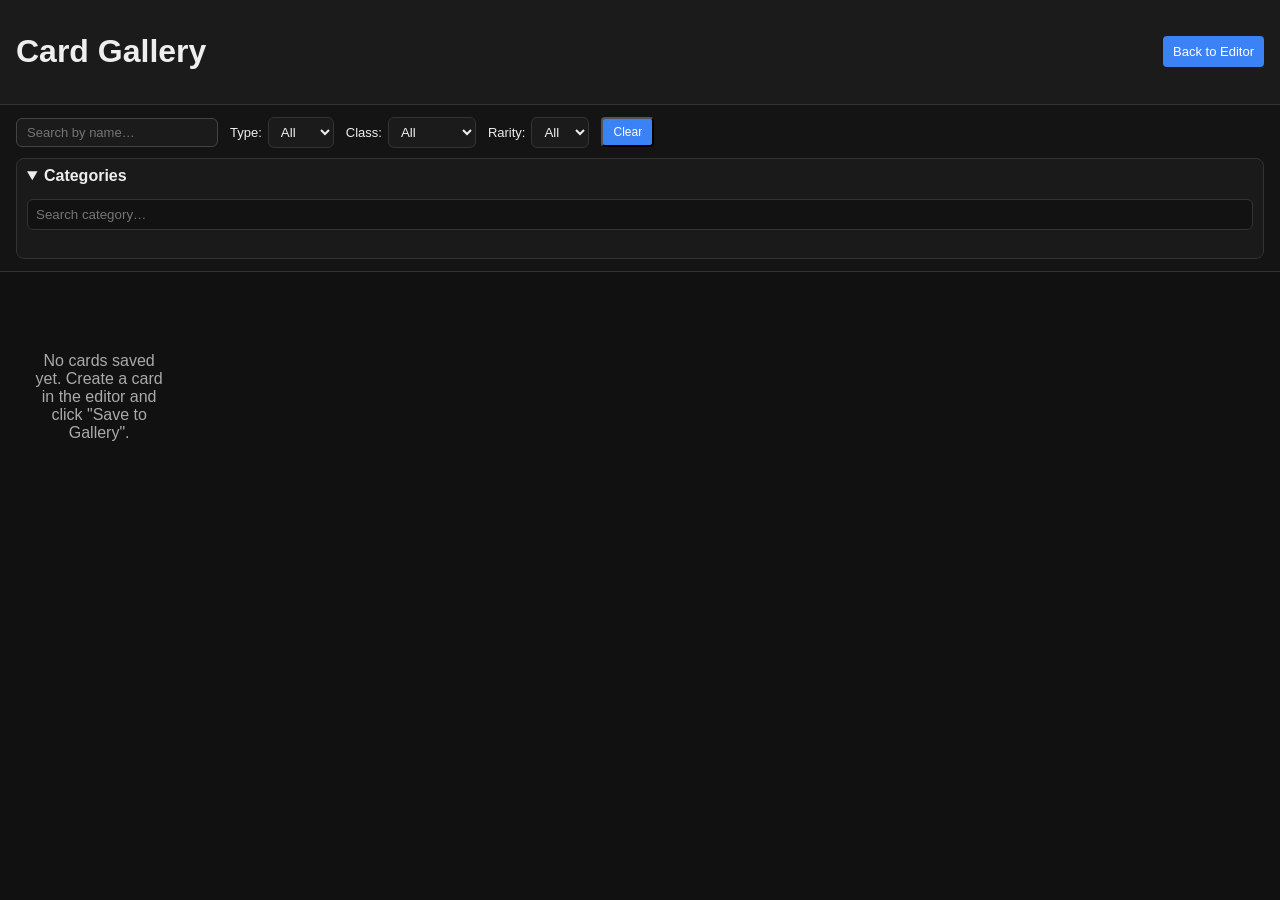
<file: gallery.html>
<!doctype html>
<html lang="en">
<head>
  <meta charset="utf-8" />
  <meta name="viewport" content="width=device-width,initial-scale=1" />
  <title>Dokkan Gallery</title>
  <link rel="stylesheet" href="gallery.css" />
</head>
<body>
  <header class="topbar">
    <h1>Card Gallery</h1>
    <a class="btn" href="index.html">Back to Editor</a>
  </header>

  <main>
    <section class="filters">
      <div class="filter-row">
        <input id="nameSearch" class="name-search" type="text" placeholder="Search by name…" autocomplete="off">
        <label>
          Type:
          <select id="filterType">
            <option value="ALL">All</option>
            <option value="AGL">AGL</option>
            <option value="TEQ">TEQ</option>
            <option value="INT">INT</option>
            <option value="STR">STR</option>
            <option value="PHY">PHY</option>
          </select>
        </label>

        <label>
          Class:
          <select id="filterAlign">
            <option value="ALL">All</option>
            <option value="SUPER">Super</option>
            <option value="EXTREME">Extreme</option>
          </select>
        </label>

        <label>
          Rarity:
          <select id="filterRarity">
            <option value="ALL">All</option>
            <option value="LR">LR</option>
            <option value="UR">UR</option>
          </select>
        </label>
        <button class="btn small" id="clearFiltersBtn" type="button">Clear</button>
      </div>

      <details class="category-panel" open>
        <summary>Categories</summary>

        <input
          id="categorySearch"
          class="category-search"
          type="text"
          placeholder="Search category…"
          autocomplete="off"
        />

        <div id="categoryList" class="category-list"></div>
      </details>
    </section>

    <div id="galleryGrid" class="grid"></div>
  </main>

  <div id="toast-container"></div>
  <script src="gallery.js"></script>
</body>
</html>
</file>
<file: gallery.css>
body {
  margin: 0;
  font-family: Arial, sans-serif;
  background: #111;
  color: #eee;
}

.topbar {
  display: flex;
  justify-content: space-between;
  align-items: center;
  padding: 12px 16px;
  background: #1b1b1b;
  border-bottom: 1px solid #333;
}

.btn {
  color: white;
  text-decoration: none;
  background: #3b82f6;
  padding: 8px 10px;
  border-radius: 4px;
  font-size: 13px;
}

.empty-msg {
  color: #aaa;
  font-size: 1rem;
  text-align: center;
  padding: 3rem 1rem;
}

.grid {
  padding: 16px;
  display: grid;
  grid-template-columns: repeat(auto-fill, minmax(160px, 1fr));
  gap: 14px;
}

.tile {
  background: #1a1a1a;
  border-radius: 8px;
  overflow: hidden;
  cursor: pointer;
  border: 3px solid #666; /* overwritten by type color */
  position: relative;
  box-shadow: 0 2px 8px rgba(0,0,0,.4);
  transition: transform 0.15s, box-shadow 0.15s;
}

.tile:hover {
  transform: scale(1.05);
  box-shadow: 0 8px 24px rgba(0,0,0,.7);
  z-index: 1;
}

/* Hover overlay */
.tile-overlay {
  position: absolute;
  inset: 0;
  background: rgba(0,0,0,.72);
  display: flex;
  flex-direction: column;
  align-items: center;
  justify-content: center;
  gap: 6px;
  padding: 10px;
  opacity: 0;
  transition: opacity 0.15s;
  pointer-events: none;
}

.tile:hover .tile-overlay {
  opacity: 1;
}

.overlay-name {
  font-size: 13px;
  font-weight: bold;
  color: #fff;
  text-align: center;
}

.overlay-sub {
  font-size: 11px;
  color: #bbb;
  text-align: center;
}

/* Delete button */
.tile-delete {
  position: absolute;
  bottom: 46px;
  right: 6px;
  background: rgba(180,0,0,.85);
  border: none;
  border-radius: 4px;
  width: 26px;
  height: 26px;
  color: #fff;
  font-size: 13px;
  cursor: pointer;
  display: flex;
  align-items: center;
  justify-content: center;
  opacity: 0;
  transition: opacity 0.15s, background 0.15s;
  z-index: 2;
  pointer-events: all;
  padding: 0;
}

.tile:hover .tile-delete {
  opacity: 1;
}

.tile-delete.confirm {
  background: rgba(220,80,0,.95);
  width: 40px;
  font-size: 11px;
}

.tile img.art {
  width: 100%;
  height: 210px;
  object-fit: cover;
  display: block;
  background: #000;
}

.badge {
  position: absolute;
  top: 6px;
  width: 34px;
  height: 34px;
  object-fit: contain;
  filter: drop-shadow(0 1px 2px rgba(0,0,0,.6));
}

.badge.rarity { left: 6px; }
.badge.type   { right: 6px; }

.tile .title {
  padding: 8px 8px 10px;
  font-size: 13px;
  line-height: 1.2;
  text-align: center;
  background: #141414;
  border-top: 1px solid #2b2b2b;
}

.tile .title .sub {
  display: block;
  opacity: .8;
  font-size: 12px;
  margin-top: 2px;
}


/* --- Filters UI --- */
.filters {
  padding: 12px 16px;
  border-bottom: 1px solid #333;
  background: #141414;
}

.filter-row {
  display: flex;
  gap: 12px;
  align-items: center;
  flex-wrap: wrap;
}

.filter-row label {
  font-size: 13px;
  display: flex;
  gap: 6px;
  align-items: center;
}

.filter-row select {
  background: #1b1b1b;
  color: #eee;
  border: 1px solid #333;
  border-radius: 6px;
  padding: 6px 8px;
}

.btn.small {
  padding: 6px 10px;
  font-size: 12px;
}

.category-panel {
  margin-top: 10px;
  border: 1px solid #333;
  border-radius: 8px;
  padding: 8px 10px;
  background: #1a1a1a;
}

.category-panel summary {
  cursor: pointer;
  font-weight: 700;
  margin-bottom: 6px;
}

.category-search {
  width: 100%;
  box-sizing: border-box;
  padding: 7px 8px;
  border-radius: 6px;
  border: 1px solid #333;
  background: #121212;
  color: #eee;
  margin: 8px 0;
}

.category-list {
  max-height: 220px;      /* IMPORTANT: prevents huge list */
  overflow: auto;
  display: grid;
  grid-template-columns: repeat(auto-fill, minmax(220px, 1fr));
  gap: 6px 10px;
  padding: 6px 2px;
}

.category-item {
  display: flex;
  gap: 8px;
  align-items: center;
  font-size: 13px;
  user-select: none;
}

.category-item input {
  transform: translateY(1px);
}

/* Name search */
.name-search {
  padding: 6px 10px;
  border-radius: 6px;
  border: 1px solid #444;
  background: #1b1b1b;
  color: #eee;
  font-size: 13px;
  width: 180px;
}

/* Toasts */
#toast-container {
  position: fixed;
  bottom: 20px;
  right: 20px;
  z-index: 9999;
  display: flex;
  flex-direction: column;
  gap: 8px;
  pointer-events: none;
}

.toast {
  padding: 10px 16px;
  border-radius: 6px;
  font-size: 13px;
  color: #fff;
  box-shadow: 0 4px 12px rgba(0,0,0,.5);
  animation: toast-in 0.2s ease;
  max-width: 300px;
}

.toast.success { background: #166534; border-left: 4px solid #4ade80; }
.toast.error   { background: #7f1d1d; border-left: 4px solid #f87171; }
.toast.info    { background: #1e3a5f; border-left: 4px solid #60a5fa; }

@keyframes toast-in {
  from { opacity: 0; transform: translateX(16px); }
  to   { opacity: 1; transform: translateX(0); }
}
</file>
